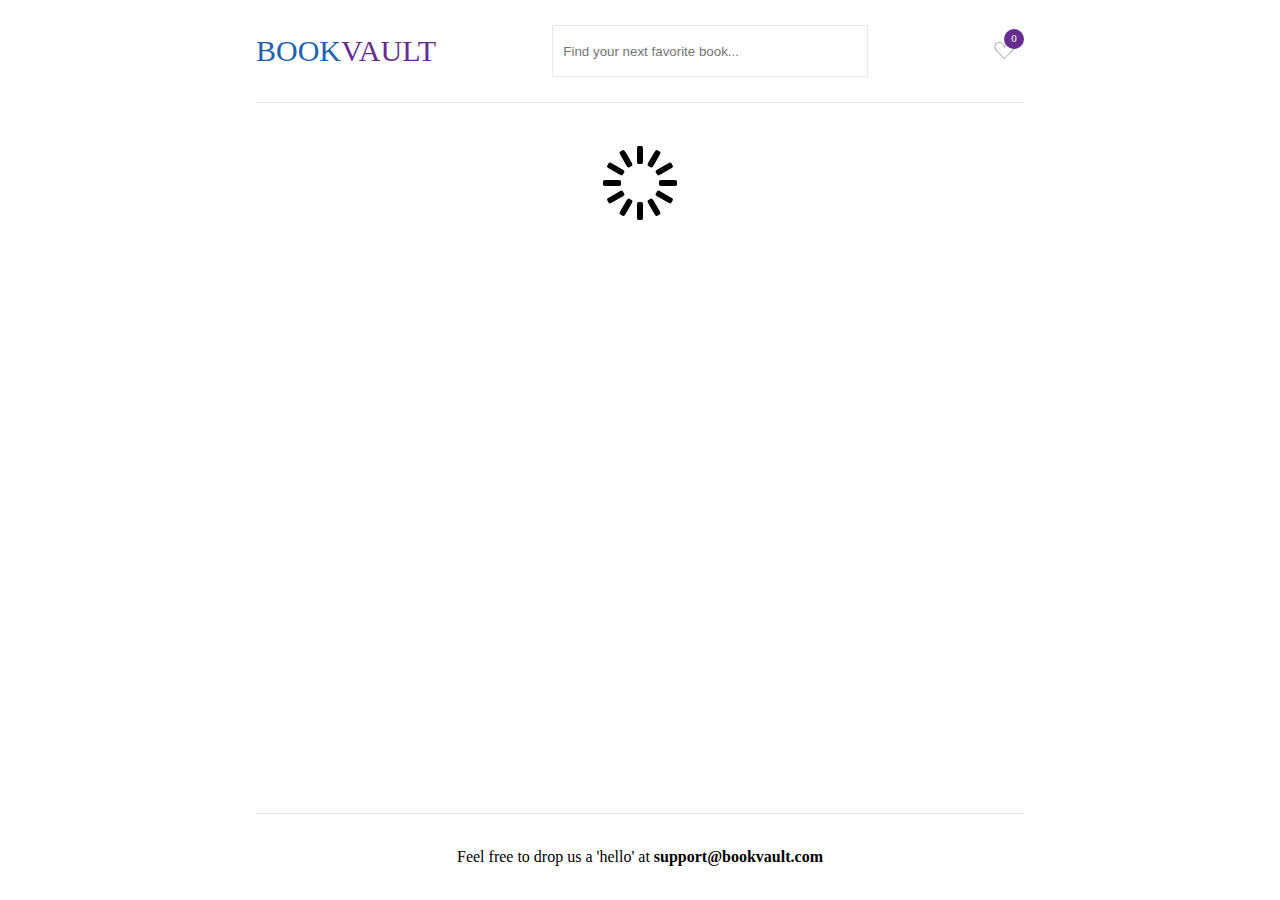
<file: index.html>
<!DOCTYPE html>
<html lang="en">
  <head>
    <meta charset="UTF-8" />
    <meta name="viewport" content="width=device-width, initial-scale=1.0" />
    <title>BookVault | A Vanilla JavaScript Book Listing Application</title>
    <!-- Favicon link -->
    <link rel="icon" href="./assets/img/favicon.ico" type="image/x-icon" />
    <link rel="stylesheet" href="./assets/css/reset.css" />
    <link rel="stylesheet" href="./assets/css/style.css" />
  </head>

  <body>
    <div class="container">
      <div class="wrapper">
        <!-- Header  -->
        <header>
          <h2>
            <a href="index.html">
              <span style="color: #2162af">Book</span
              ><span style="color: #662d91">Vault</span>
            </a>
          </h2>
          <div class="search">
            <input
              type="text"
              id="searchQuery"
              onkeyup="searchQueryData()"
              placeholder="Find your next favorite book..."
            />
            <div id="liveSearch">
              <ul>
                <!-- Search Item Will Be Show Here  -->
              </ul>
            </div>
          </div>
          <div class="icon">
            <a href="wishlist.html">
              <span id="wishlistIconGlobal">♡</span>
              <div class="count" id="wishlistCountGlobal">
                <p>0</p>
              </div>
            </a>
          </div>
        </header>
        <!-- Content  -->
        <div id="mainContent">
          <div id="loadingAnimation">
            <div class="lds-spinner">
              <div></div>
              <div></div>
              <div></div>
              <div></div>
              <div></div>
              <div></div>
              <div></div>
              <div></div>
              <div></div>
              <div></div>
              <div></div>
              <div></div>
            </div>
          </div>
          <div id="homepageContent">
            <div class="total_item__filter">
              <p id="totalBooks">Showing 0 books</p>
              <select id="genreFilter" onchange="applyFilter()">
                <option value="">All Genres</option>
                <option value="Science fiction">Science Fiction</option>
                <option value="Gothic fiction">Gothic Fiction</option>
                <option value="Political science">Political Science</option>
              </select>
            </div>
            <div class="items" id="bookItems">
              <!-- All Books Will Be Show Here  -->
            </div>
            <div class="pagination">
              <button
                type="button"
                id="getPreviousBooks"
                onclick="getPreviousData()"
                disabled
              >
                &laquo; Previous
              </button>
              <button
                type="button"
                id="getNextBooks"
                onclick="getNextData()"
                disabled
              >
                Next &raquo;
              </button>
            </div>
          </div>
        </div>
        <!-- Footer -->
        <footer>
          Feel free to drop us a 'hello' at <span>support@bookvault.com</span>
        </footer>
      </div>
    </div>
    <script src="./assets/js/common.js"></script>
    <script>
      // Data
      let DATA = [];
      // API
      const APIURL = "https://gutendex.com/books/?page=1";
      // Wishlist
      let currentWishlist = JSON.parse(localStorage.getItem("wishlist")) || [];
      // HTML Element
      const loadingAnimation = document.querySelector("#loadingAnimation");
      const homepageContent = document.querySelector("#homepageContent");
      const totalBooks = document.querySelector("#totalBooks");
      const genre = document.querySelector("#genreFilter");
      const booksContainer = document.querySelector("#bookItems");
      const previousButton = document.querySelector("#getPreviousBooks");
      const nextButton = document.querySelector("#getNextBooks");

      // HTML Layout Function
      const bookItemsLayout = (data) => {
        // Loading Animation Control
        homepageContent.style.display = "block";
        loadingAnimation.style.display = "none";

        let currentContent = "";
        totalBooks.innerHTML = `Showing ${DATA?.count} books`;
        // Pagination controls
        previousButton.disabled = !DATA.previous;
        nextButton.disabled = !DATA.next;
        // Load Data
        data.forEach((item) => {
          const isInWishlist = currentWishlist.some(
            (book) => book.id === item.id
          );
          const iconColor = isInWishlist ? "red" : "inherit";
          const imageUrl =
            item?.formats["image/jpeg"] || "./assets/img/missingbook.webp";
          currentContent += `
        <div class="item">
              <div class="image">
                <img src="${imageUrl}" alt="${item?.title}" />
               <span id="wishlistIconSingle" style="color: ${iconColor};"
          onclick='toggleWishlist(${JSON.stringify({
            id: item?.id,
            title: item?.title,
            author: item?.authors[0]?.name,
            image: imageUrl,
          })}, this)'>♡</span>
                </div> 
              <div class="info">
                <div> <span> Title : </span> ${item?.title || "Unknown"}</div>
                <div> <span> ID : </span> ${item?.id || "Unknown"}</div>
                <div> <span> Author : </span> ${
                  item?.authors[0]?.name || "Unknown"
                }</div>
                <div> <span> Genre : </span> ${
                  item?.subjects[0] || "Unknown"
                }</div>
                
              </div>
              <div class="readMore"><a href="details.html?id=${
                item?.id
              }">Read More ...</a></div>
            </div>
        `;
        });

        booksContainer.innerHTML = currentContent;
      };

      // Initial Data Fetching Function
      const loadBooks = async (url) => {
        // <div class="loadingAnimation"></div>
        try {
          // Loading Control
          homepageContent.style.display = "none";
          loadingAnimation.style.display = "block";
          // Data Fetch
          let response = await fetch(url);
          DATA = await response.json();
          bookItemsLayout(DATA?.results);
        } catch (error) {
          console.error("Error fetching data:", error);
          booksContainer.innerHTML = "Failed to load data.";
        }
      };

      // Wishlist Toggle
      const toggleWishlist = (book, element) => {
        let currentWishlist =
          JSON.parse(localStorage.getItem("wishlist")) || [];
        const isInWishlist = currentWishlist.some(
          (item) => item.id === book.id
        );
        if (isInWishlist) {
          currentWishlist = currentWishlist.filter(
            (item) => item.id !== book.id
          );
          element.style.color = "inherit";
        } else {
          currentWishlist.push(book);
          element.style.color = "red";
        }
        localStorage.setItem("wishlist", JSON.stringify(currentWishlist));
        globalWishlist();
      };

      // Get Next and Previous Page Data
      const getNextData = () => loadBooks(DATA?.next);
      const getPreviousData = () => loadBooks(DATA?.previous);

      // Genre Filter Function
      const applyFilter = async () => {
        if (genre?.value) {
          const filterURL = `https://gutendex.com/books?topic=${genre?.value}`;
          await loadBooks(filterURL);
        } else {
          await loadBooks(APIURL);
        }
      };
      // Initial Load
      loadBooks(APIURL);
    </script>
  </body>
</html>
</file>
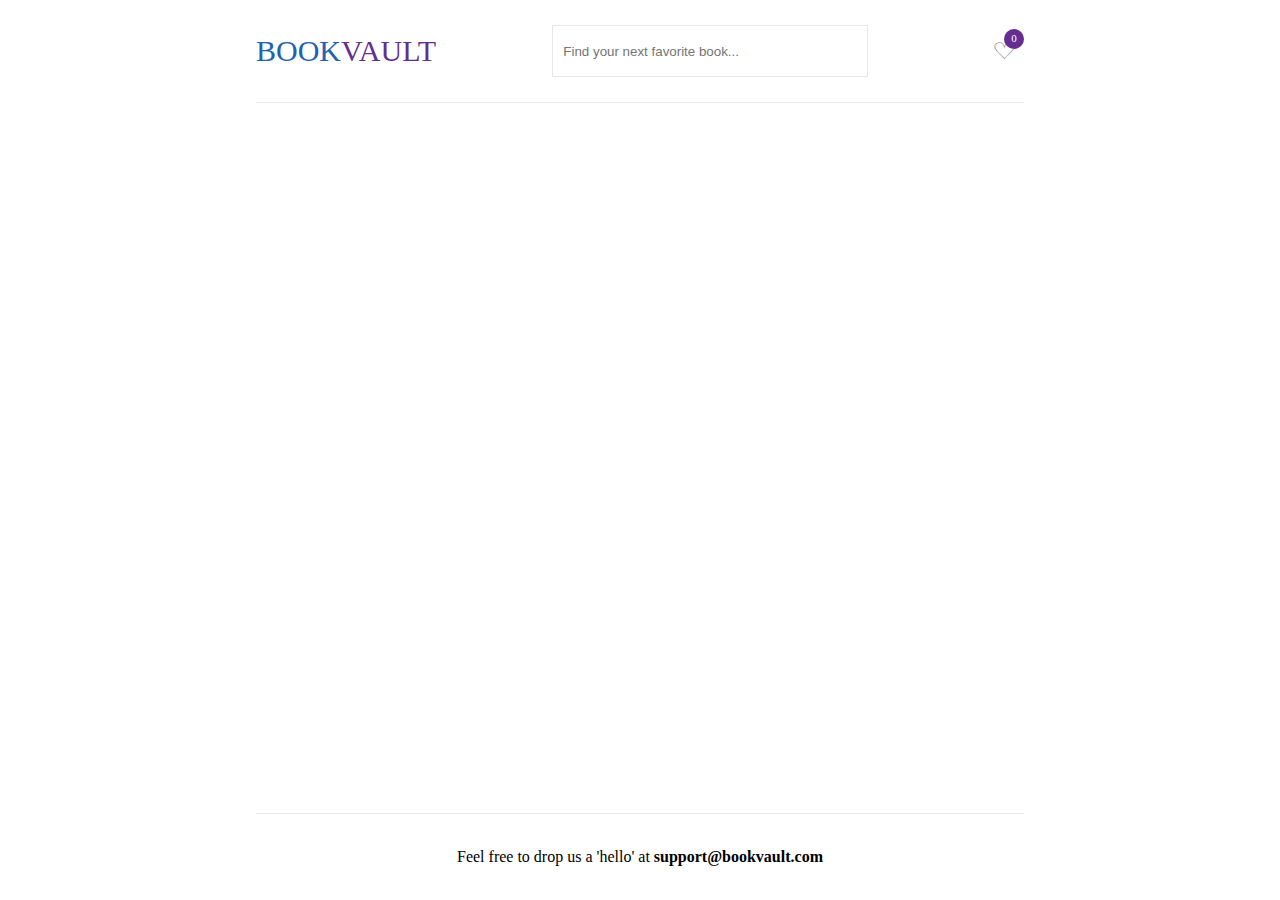
<file: details.html>
<!DOCTYPE html>
<html lang="en">
  <head>
    <meta charset="UTF-8" />
    <meta name="viewport" content="width=device-width, initial-scale=1.0" />
    <title>BookVault | A Vanilla JavaScript Book Listing Application</title>
    <!-- Favicon link -->
    <link rel="icon" href="./assets/img/favicon.ico" type="image/x-icon" />
    <link rel="stylesheet" href="./assets/css/reset.css" />
    <link rel="stylesheet" href="./assets/css/style.css" />
  </head>

  <body>
    <div class="container">
      <div class="wrapper">
        <!-- Header  -->
        <header>
          <h2>
            <a href="index.html">
              <span style="color: #2162af">Book</span
              ><span style="color: #662d91">Vault</span>
            </a>
          </h2>
          <div class="search">
            <input
              type="text"
              id="searchQuery"
              onkeyup="searchQueryData()"
              placeholder="Find your next favorite book..."
            />
            <div id="liveSearch">
              <ul>
                <!-- Search Item Will Be Show Here  -->
              </ul>
            </div>
          </div>
          <div class="icon">
            <a href="wishlist.html">
              <span id="wishlistIconGlobal">♡</span>
              <div class="count" id="wishlistCountGlobal">
                <p>0</p>
              </div>
            </a>
          </div>
        </header>
        <!-- Content  -->
        <div id="mainContent">
          <div id="loadingAnimation">
            <div class="lds-spinner">
              <div></div>
              <div></div>
              <div></div>
              <div></div>
              <div></div>
              <div></div>
              <div></div>
              <div></div>
              <div></div>
              <div></div>
              <div></div>
              <div></div>
            </div>
          </div>
          <div id="bookDetailsContent">
            <!-- Book Details Will Be Shown Here  -->
          </div>
        </div>
        <!-- Footer -->
        <footer>
          Feel free to drop us a 'hello' at <span>support@bookvault.com</span>
        </footer>
      </div>
    </div>
    <script src="./assets/js/common.js"></script>
    <script>
      // Query Params => id
      const params = new URLSearchParams(window.location.search);
      const bookId = params.get("id");
      // API
      const APIURL = `https://gutendex.com/books/${bookId}`;

      // HTML Elements
      const detailsPageContainer = document.querySelector(
        "#bookDetailsContent"
      );
      const bookDetailsContent = document.querySelector("#bookDetailsContent");

      // Wishlist
      let currentWishlist = JSON.parse(localStorage.getItem("wishlist")) || [];

      if (!bookId) {
        console.log("Book ID is missing in the URL");
      } else {
        const isInWishlist = currentWishlist.some((book) => book.id == bookId);
        const iconColor = isInWishlist ? "red" : "inherit";
        const loadBook = async (APIURL) => {
          try {
            // Loading Animation Start
            bookDetailsContent.style.display = "none";
            loadingAnimation.style.display = "block";
            // Api Call
            let response = await fetch(APIURL);
            let item = await response.json();
            // Loading Animation End
            bookDetailsContent.style.display = "block";
            loadingAnimation.style.display = "none";
            // Start Showing Data
            const imageUrl =
              item?.formats["image/jpeg"] || "./assets/img/missingbook.webp";
            detailsPageContainer.innerHTML = `
            <div class="bookimage">
              <img src="${imageUrl}" alt="Book Image" />
              <span id="wishlistIconSingle" style="color: ${iconColor};"
          onclick='toggleWishlist(${JSON.stringify({
            id: item?.id,
            title: item?.title,
            author: item?.authors[0]?.name,
            image: imageUrl,
          })}, this)'>♡</span>
            </div>
            <div class="bookcontent">
              <h1>${item?.title}</h1>
              <br/>
              <p> <span>Author :</span> ${item?.authors[0]?.name}</p>
              <br/>
              <p> <span>Total Downloads :</span>  ${item?.download_count}</p>
              <br/><br/>
              <h1>Subjects</h1>
              <br/>
              <ul>
              ${item?.subjects
                .map((subject) => `<li> - ${subject}</li>`)
                .join("")}
              </ul>
               <br/> <br/>
              <h1>Bookselves</h1>
              <br/>
              <ul>
              ${item?.bookshelves
                .map((bookshelve) => `<li> - ${bookshelve}</li>`)
                .join("")}
              </ul>
            </div>
          `;
          } catch (error) {
            console.log("Error fetching book data:", error);
          }
        };

        loadBook(APIURL);
      }
      // Wishlist Toggle
      const toggleWishlist = (book, element) => {
        let currentWishlist =
          JSON.parse(localStorage.getItem("wishlist")) || [];
        const isInWishlist = currentWishlist.some(
          (item) => item.id === book.id
        );
        if (isInWishlist) {
          currentWishlist = currentWishlist.filter(
            (item) => item.id !== book.id
          );
          element.style.color = "inherit";
        } else {
          currentWishlist.push(book);
          element.style.color = "red";
        }
        localStorage.setItem("wishlist", JSON.stringify(currentWishlist));
        globalWishlist();
      };
    </script>
  </body>
</html>
</file>
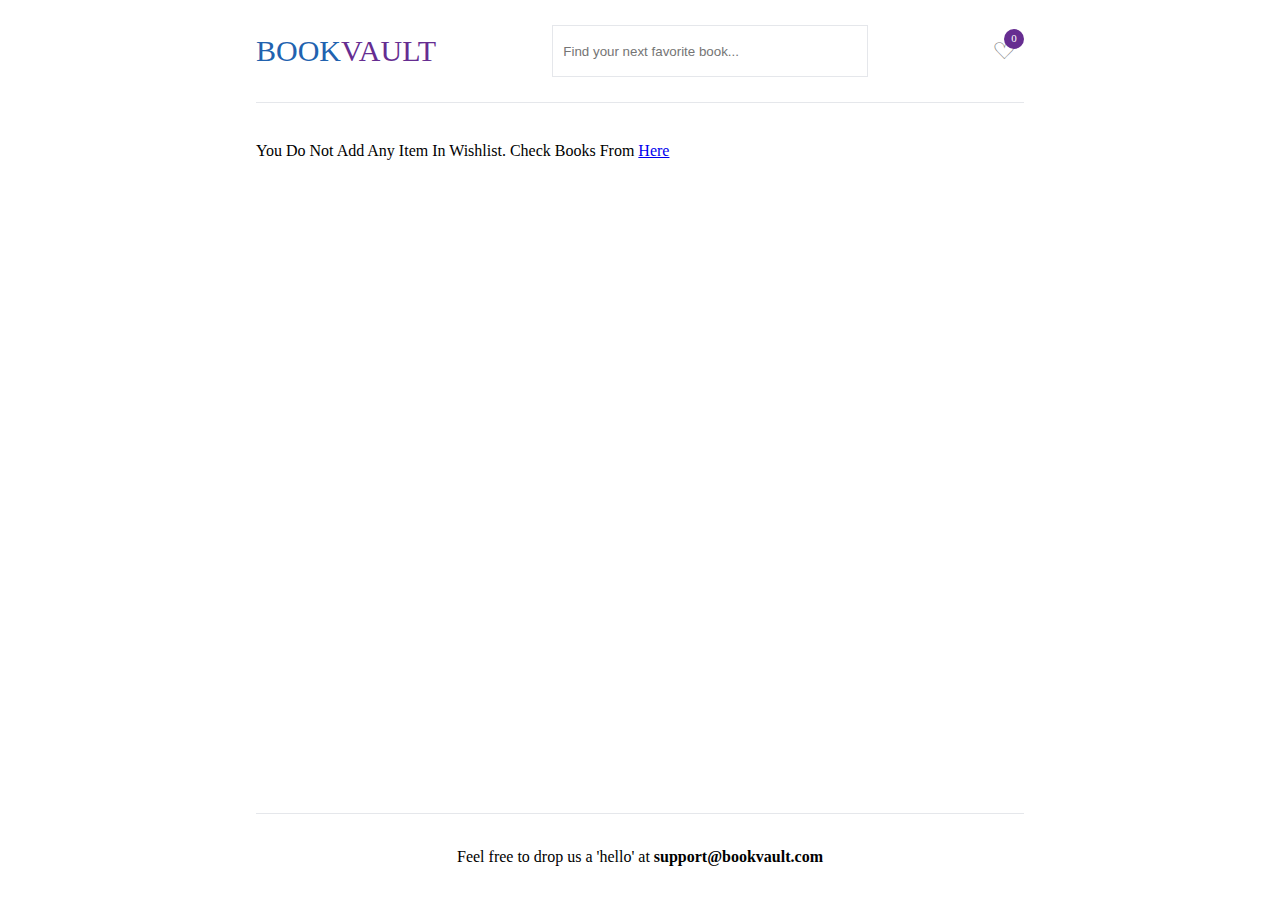
<file: wishlist.html>
<!DOCTYPE html>
<html lang="en">
  <head>
    <meta charset="UTF-8" />
    <meta name="viewport" content="width=device-width, initial-scale=1.0" />
    <title>BookVault | A Vanilla JavaScript Book Listing Application</title>
    <!-- Favicon link -->
    <link rel="icon" href="./assets/img/favicon.ico" type="image/x-icon" />
    <link rel="stylesheet" href="./assets/css/reset.css" />
    <link rel="stylesheet" href="./assets/css/style.css" />
  </head>

  <body>
    <div class="container">
      <div class="wrapper">
        <!-- Header  -->
        <header>
          <h2>
            <a href="index.html">
              <span style="color: #2162af">Book</span
              ><span style="color: #662d91">Vault</span>
            </a>
          </h2>
          <div class="search">
            <input
              type="text"
              id="searchQuery"
              onkeyup="searchQueryData()"
              placeholder="Find your next favorite book..."
            />
            <div id="liveSearch">
              <ul>
                <!-- Search Item Will Be Show Here  -->
              </ul>
            </div>
          </div>
          <div class="icon">
            <a href="wishlist.html">
              <span id="wishlistIconGlobal">♡</span>
              <div class="count" id="wishlistCountGlobal">
                <p>0</p>
              </div>
            </a>
          </div>
        </header>
        <!-- Content  -->
        <div id="mainContent">
          <div id="loadingAnimation">
            <div class="lds-spinner">
              <div></div>
              <div></div>
              <div></div>
              <div></div>
              <div></div>
              <div></div>
              <div></div>
              <div></div>
              <div></div>
              <div></div>
              <div></div>
              <div></div>
            </div>
          </div>
          <div id="wishlist">
            <!-- All Wishlisted Books Will Be Shown Here  -->
          </div>
        </div>
        <!-- Footer -->
        <footer>
          Feel free to drop us a 'hello' at <span>support@bookvault.com</span>
        </footer>
      </div>
    </div>
    <script src="./assets/js/common.js"></script>
    <script>
      let currentWishlist = JSON.parse(localStorage.getItem("wishlist")) || [];
      let loadWishListData = () => {
        let wishListsContainer = document.querySelector("#wishlist");
        let htmlContent = "";
        if (currentWishlist.length > 0) {
          currentWishlist.forEach((book) => {
            htmlContent += `
        <div class="wishlisted_book">
          <div class="wish_book_image">
            <img src="${book.image}" alt="Book Image" />
          </div>
          <div class="wish_book_content">
            <h1><a href="details.html?id=${book?.id}">${book.title}</a></h1>
            <h2><span> Author : </span> ${book.author}</h2>
          </div>
          <div class="wish_book_remove">
            <button onclick="removeFromWishlist(${book.id})">❌</button>
            
          </div>
        </div>`;
          });
          wishListsContainer.innerHTML = htmlContent;
        } else {
          wishListsContainer.innerHTML = `You Do Not Add Any Item In Wishlist. Check Books From <a href="/">Here</a>`;
        }
      };
      loadWishListData();

      function removeFromWishlist(bookId) {
        const updatedWishlist = currentWishlist.filter(
          (book) => book.id !== bookId
        );
        currentWishlist = updatedWishlist;
        localStorage.setItem("wishlist", JSON.stringify(updatedWishlist));
        loadWishListData();
        globalWishlist();
      }
    </script>
  </body>
</html>
</file>
<file: assets/css/style.css>
.container {
  width: auto;
  margin: auto;
  padding: 0 16px;
}
.container .wrapper {
  display: flex;
  flex-direction: column;
  min-height: 100vh;
}
.container .wrapper header {
  display: grid;
  grid-template: "logo icon" "search search";
  padding: 25px 0;
  row-gap: 10px;
  border-bottom: 1px solid #e5e7eb;
  align-items: center;
}
.container .wrapper header h2 {
  text-transform: uppercase;
  font-size: 30px;
}
.container .wrapper header h2 a {
  grid-area: logo;
  text-decoration: none;
  color: inherit;
}
.container .wrapper header .search {
  grid-area: search;
  position: relative;
}
.container .wrapper header .search input {
  height: 50px;
  width: -webkit-fill-available;
  border: 1px solid #e5e7eb;
  padding: 0 10px;
}
.container .wrapper header .search input:focus {
  outline: none;
  border: 1px solid #662d91;
}
.container .wrapper header .search #liveSearch {
  display: none;
  position: absolute;
  background-color: white;
  z-index: 999;
  padding: 5px;
  border: 1px solid #ccc;
  box-shadow: 0px 4px 8px rgba(0, 0, 0, 0.1);
  max-height: 300px;
  overflow: auto;
  width: 96%;
  margin-top: 2px;
}
.container .wrapper header .search #liveSearch ul li {
  margin: 10px;
  border-bottom: 1px solid #e5e7eb;
  padding: 15px 0;
}
.container .wrapper header .search #liveSearch ul li a {
  display: flex;
  align-items: center;
  text-decoration: none;
}
.container .wrapper header .search #liveSearch ul li a img {
  height: 40px;
  min-width: 40px;
  -o-object-fit: contain;
     object-fit: contain;
  margin-right: 15px;
}
.container .wrapper header .search #liveSearch ul li a h1 {
  font-size: 17px;
}
.container .wrapper header .icon {
  justify-items: end;
}
.container .wrapper header .icon a {
  grid-area: icon;
  position: relative;
  text-decoration: none;
  display: flex;
  justify-content: flex-end;
}
.container .wrapper header .icon a #wishlistIconGlobal {
  transform: scale(0.6, 0.5);
  font-size: 45px;
  color: gray;
}
.container .wrapper header .icon a .count {
  position: absolute;
  height: 20px;
  width: 20px;
  background-color: #662d91;
  color: white;
  display: flex;
  justify-content: center;
  align-items: center;
  border-radius: 50%;
  font-size: 11px;
}
.container .wrapper #mainContent {
  flex: 1;
  margin: 40px 0;
}
.container .wrapper #mainContent #loadingAnimation {
  text-align: center;
  display: none;
}
.container .wrapper #mainContent #loadingAnimation .lds-spinner,
.container .wrapper #mainContent #loadingAnimation .lds-spinner div,
.container .wrapper #mainContent #loadingAnimation .lds-spinner div:after {
  box-sizing: border-box;
}
.container .wrapper #mainContent #loadingAnimation .lds-spinner {
  color: currentColor;
  display: inline-block;
  position: relative;
  width: 80px;
  height: 80px;
}
.container .wrapper #mainContent #loadingAnimation .lds-spinner div {
  transform-origin: 40px 40px;
  animation: lds-spinner 1.2s linear infinite;
}
.container .wrapper #mainContent #loadingAnimation .lds-spinner div:after {
  content: " ";
  display: block;
  position: absolute;
  top: 3.2px;
  left: 36.8px;
  width: 6.4px;
  height: 17.6px;
  border-radius: 20%;
  background: currentColor;
}
.container .wrapper #mainContent #loadingAnimation .lds-spinner div:nth-child(1) {
  transform: rotate(0deg);
  animation-delay: -1.1s;
}
.container .wrapper #mainContent #loadingAnimation .lds-spinner div:nth-child(2) {
  transform: rotate(30deg);
  animation-delay: -1s;
}
.container .wrapper #mainContent #loadingAnimation .lds-spinner div:nth-child(3) {
  transform: rotate(60deg);
  animation-delay: -0.9s;
}
.container .wrapper #mainContent #loadingAnimation .lds-spinner div:nth-child(4) {
  transform: rotate(90deg);
  animation-delay: -0.8s;
}
.container .wrapper #mainContent #loadingAnimation .lds-spinner div:nth-child(5) {
  transform: rotate(120deg);
  animation-delay: -0.7s;
}
.container .wrapper #mainContent #loadingAnimation .lds-spinner div:nth-child(6) {
  transform: rotate(150deg);
  animation-delay: -0.6s;
}
.container .wrapper #mainContent #loadingAnimation .lds-spinner div:nth-child(7) {
  transform: rotate(180deg);
  animation-delay: -0.5s;
}
.container .wrapper #mainContent #loadingAnimation .lds-spinner div:nth-child(8) {
  transform: rotate(210deg);
  animation-delay: -0.4s;
}
.container .wrapper #mainContent #loadingAnimation .lds-spinner div:nth-child(9) {
  transform: rotate(240deg);
  animation-delay: -0.3s;
}
.container .wrapper #mainContent #loadingAnimation .lds-spinner div:nth-child(10) {
  transform: rotate(270deg);
  animation-delay: -0.2s;
}
.container .wrapper #mainContent #loadingAnimation .lds-spinner div:nth-child(11) {
  transform: rotate(300deg);
  animation-delay: -0.1s;
}
.container .wrapper #mainContent #loadingAnimation .lds-spinner div:nth-child(12) {
  transform: rotate(330deg);
  animation-delay: 0s;
}
@keyframes lds-spinner {
  0% {
    opacity: 1;
  }
  100% {
    opacity: 0;
  }
}
.container .wrapper #mainContent #homepageContent .total_item__filter p {
  margin-bottom: 10px;
}
.container .wrapper #mainContent #homepageContent .total_item__filter select {
  height: 35px;
  width: -webkit-fill-available;
  border: none;
  border-bottom: 1px solid #e5e7eb;
}
.container .wrapper #mainContent #homepageContent .total_item__filter select:focus {
  outline: none;
  border-bottom: 1px solid black;
}
.container .wrapper #mainContent #homepageContent .items {
  margin: 40px 0;
  display: grid;
  gap: 25px;
}
.container .wrapper #mainContent #homepageContent .items .item {
  border-radius: 10px;
  background-color: #f5f5f5;
  width: 100%;
  min-height: 500px;
  display: flex;
  flex-direction: column;
  border: 1px solid #e5e7eb;
  position: relative;
}
.container .wrapper #mainContent #homepageContent .items .item:hover {
  border-radius: 10px;
  border: 1px solid #cbd2d9;
}
.container .wrapper #mainContent #homepageContent .items .item:hover .info {
  border-top: 1px solid #cbd2d9;
}
.container .wrapper #mainContent #homepageContent .items .item .image {
  text-align: center;
  height: 300px;
  padding: 10px;
  display: flex;
  align-items: center;
  justify-content: center;
  position: relative;
}
.container .wrapper #mainContent #homepageContent .items .item .image img {
  height: 100%;
  width: 100%;
  -o-object-fit: none;
     object-fit: none;
}
.container .wrapper #mainContent #homepageContent .items .item .image #wishlistIconSingle {
  transform: scale(0.6, 0.5);
  font-size: 45px;
  color: gray;
  position: absolute;
  top: 0;
  right: 0;
  cursor: pointer;
}
.container .wrapper #mainContent #homepageContent .items .item .info {
  margin: 10px 15px;
  border-top: 1px solid #e5e7eb;
  padding: 25px 0 50px 0;
  display: flex;
  flex-direction: column;
  gap: 10px;
}
.container .wrapper #mainContent #homepageContent .items .item .info div {
  line-height: 20px;
}
.container .wrapper #mainContent #homepageContent .items .item .info div span {
  font-weight: bold;
}
.container .wrapper #mainContent #homepageContent .items .item .readMore {
  height: 50px;
  bottom: 0;
  position: absolute;
  width: 100%;
  display: flex;
  align-items: center;
  justify-content: flex-end;
}
.container .wrapper #mainContent #homepageContent .items .item .readMore a {
  text-align: right;
  text-decoration: none;
  color: #2162af;
  padding-right: 25px;
}
.container .wrapper #mainContent #homepageContent .pagination {
  text-align: right;
}
.container .wrapper #mainContent #homepageContent .pagination button {
  cursor: pointer;
}
.container .wrapper #mainContent #bookDetailsContent .bookimage {
  text-align: center;
  margin-bottom: 25px;
  position: relative;
}
.container .wrapper #mainContent #bookDetailsContent .bookimage img {
  width: 50%;
}
.container .wrapper #mainContent #bookDetailsContent .bookimage #wishlistIconSingle {
  transform: scale(0.6, 0.5);
  font-size: 70px;
  color: gray;
  position: absolute;
  top: 0;
  right: 0;
  cursor: pointer;
  font-weight: bolder;
}
.container .wrapper #mainContent #bookDetailsContent .bookcontent h1 {
  font-size: 30px;
  font-weight: bold;
}
.container .wrapper #mainContent #bookDetailsContent .bookcontent p {
  font-size: 18px;
}
.container .wrapper #mainContent #bookDetailsContent .bookcontent p span {
  font-weight: bold;
}
.container .wrapper #mainContent #bookDetailsContent .bookcontent ul li {
  font-size: 18px;
  line-height: 30px;
}
.container .wrapper #mainContent #wishlist .wishlisted_book {
  display: flex;
  justify-content: space-between;
  align-items: center;
  flex-wrap: nowrap;
  flex-direction: row;
  border: 1px solid #e5e7eb;
  padding: 20px 20px;
  border-radius: 5px;
  margin-bottom: 15px;
}
.container .wrapper #mainContent #wishlist .wishlisted_book .wish_book_image img {
  height: 50px;
}
.container .wrapper #mainContent #wishlist .wishlisted_book .wish_book_content {
  margin: 0 20px;
  width: 100%;
}
.container .wrapper #mainContent #wishlist .wishlisted_book .wish_book_content h1 {
  font-size: 21px;
  margin-bottom: 8px;
  font-weight: bolder;
}
.container .wrapper #mainContent #wishlist .wishlisted_book .wish_book_content h2 {
  font-size: 18px;
}
.container .wrapper #mainContent #wishlist .wishlisted_book .wish_book_content h2 span {
  font-weight: bold;
}
.container .wrapper #mainContent #wishlist .wishlisted_book .wish_book_remove button {
  border: unset;
  height: 30px;
  width: 30px;
  cursor: pointer;
  border-radius: 5px;
}
.container .wrapper footer {
  padding: 35px 0;
  border-top: 1px solid #e5e7eb;
  text-align: center;
}
.container .wrapper footer span {
  font-weight: bold;
}

@media (min-width: 425px) {
  .container .wrapper #mainContent #homepageContent .total_item__filter {
    display: flex;
    flex-direction: row;
    justify-content: space-between;
    align-items: center;
  }
  .container .wrapper #mainContent #homepageContent .total_item__filter p {
    margin: unset;
  }
  .container .wrapper #mainContent #homepageContent .total_item__filter select {
    width: 25% !important;
  }
  .container .wrapper #mainContent #homepageContent .items {
    grid-template-columns: repeat(1, 1fr);
  }
}
@media (min-width: 500px) {
  .container .wrapper #mainContent #homepageContent .items {
    grid-template-columns: repeat(2, 1fr);
  }
}
/* Min screen 768px & Max screen 9999px */
@media (min-width: 768px) {
  .container {
    width: 768px;
  }
  .container .wrapper header {
    grid-template: "logo search icon";
  }
}
#liveSearchLoading .lds-ellipsis,
#liveSearchLoading .lds-ellipsis div {
  box-sizing: border-box;
}
#liveSearchLoading .lds-ellipsis {
  display: inline-block;
  position: relative;
  width: 80px;
  height: 20px;
}
#liveSearchLoading .lds-ellipsis div {
  position: absolute;
  top: 5px;
  width: 13.33333px;
  height: 13.33333px;
  border-radius: 50%;
  background: currentColor;
  animation-timing-function: cubic-bezier(0, 1, 1, 0);
}
#liveSearchLoading .lds-ellipsis div:nth-child(1) {
  left: 8px;
  animation: lds-ellipsis1 0.6s infinite;
}
#liveSearchLoading .lds-ellipsis div:nth-child(2) {
  left: 8px;
  animation: lds-ellipsis2 0.6s infinite;
}
#liveSearchLoading .lds-ellipsis div:nth-child(3) {
  left: 32px;
  animation: lds-ellipsis2 0.6s infinite;
}
#liveSearchLoading .lds-ellipsis div:nth-child(4) {
  left: 56px;
  animation: lds-ellipsis3 0.6s infinite;
}
@keyframes lds-ellipsis1 {
  0% {
    transform: scale(0);
  }
  100% {
    transform: scale(1);
  }
}
@keyframes lds-ellipsis3 {
  0% {
    transform: scale(1);
  }
  100% {
    transform: scale(0);
  }
}
@keyframes lds-ellipsis2 {
  0% {
    transform: translate(0, 0);
  }
  100% {
    transform: translate(24px, 0);
  }
}
</file>
